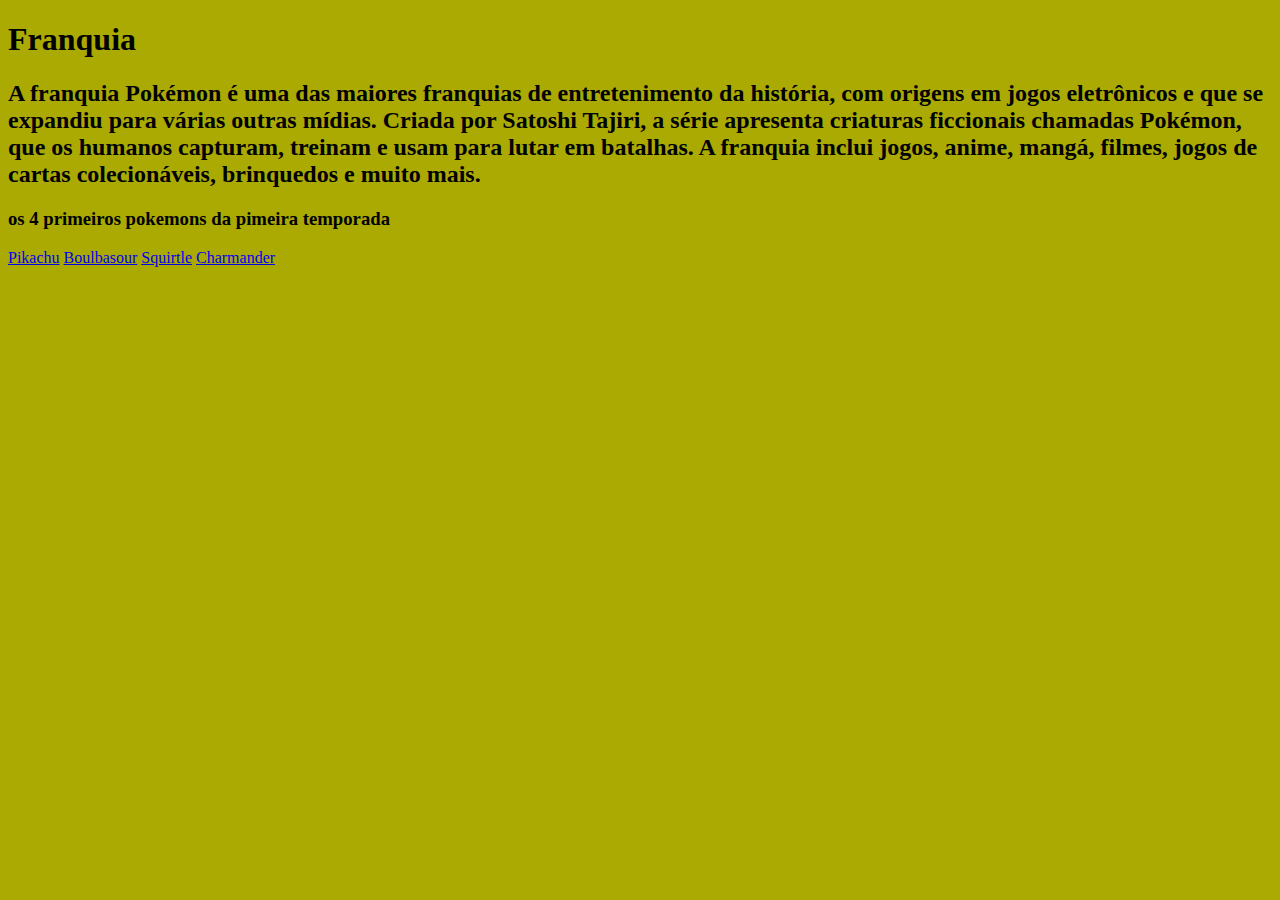
<file: index.html>
<!DOCTYPE html>
<html lang="en">
<head>
    <meta charset="UTF-8">
    <meta http-equiv="X-UA-Compatible" content="IE=edge">
    <meta name="viewport" content="width=device-width, initial-scale=1.0">
    <title>pokemon</title>
    <link rel="stylesheet" href="style.css">
</head>
<body>
    <h1>Franquia</h1>
    <h2>A franquia Pokémon é uma das maiores franquias de entretenimento da história, com origens em jogos eletrônicos e que se expandiu para várias outras mídias. Criada por Satoshi Tajiri, a série apresenta criaturas ficcionais chamadas Pokémon, que os humanos capturam, treinam e usam para lutar em batalhas. A franquia inclui jogos, anime, mangá, filmes, jogos de cartas colecionáveis, brinquedos e muito mais. 
</h2>
<h3>os 4 primeiros pokemons da pimeira temporada</h3>
<a href="index1.html">Pikachu</a>
<a href="index2.html">Boulbasour</a>
<a href="index3.html">Squirtle</a>
<a href="index4.html">Charmander</a>
    
</body>
</html>
</file>
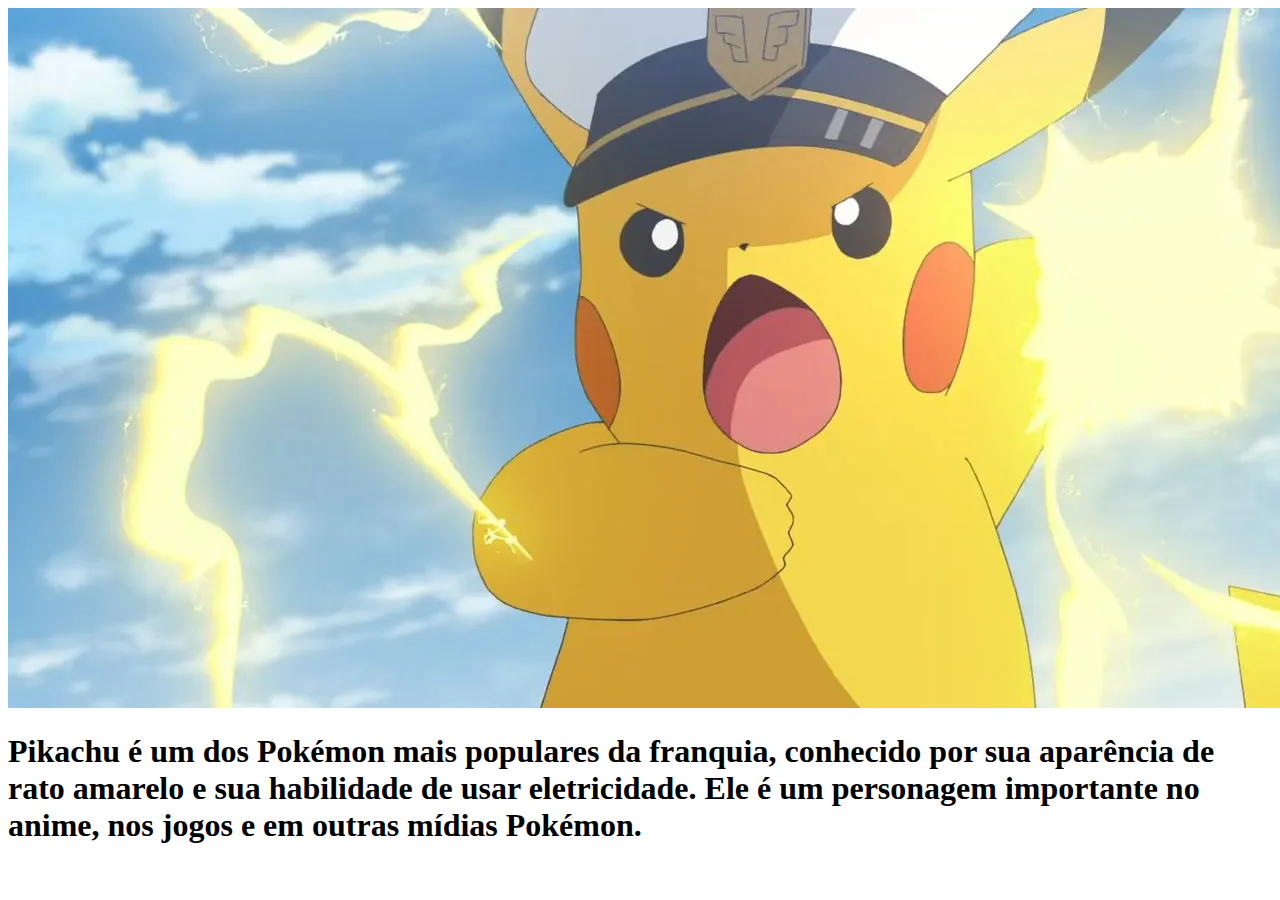
<file: index1.html>
<!DOCTYPE html>
<html lang="en">
<head>
    <meta charset="UTF-8">
    <meta http-equiv="X-UA-Compatible" content="IE=edge">
    <meta name="viewport" content="width=device-width, initial-scale=1.0">
    <title>Document</title>
</head>
<body>
    <img src="Pokemon-Horizons-revela-que-seu-novo-Pikachu-e-muito-mais.webp" alt="pokemon">
    <h1> Pikachu é um dos Pokémon mais populares da franquia, conhecido por sua aparência de rato amarelo e sua habilidade de usar eletricidade. Ele é um personagem importante no anime, nos jogos e em outras mídias Pokémon. 
    </h1>
</body>
</html>
</file>
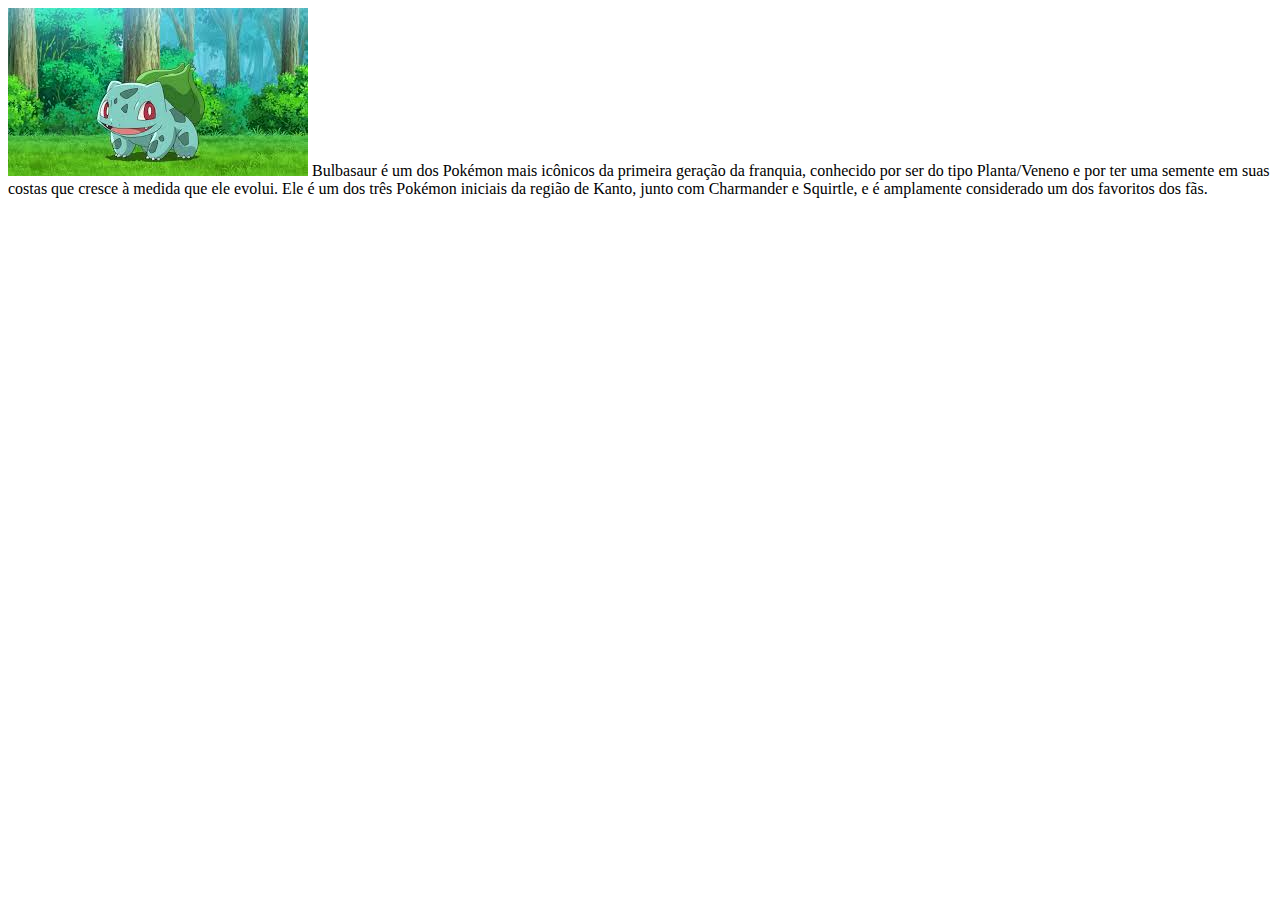
<file: index2.html>
<!DOCTYPE html>
<html lang="en">
<head>
    <meta charset="UTF-8">
    <meta http-equiv="X-UA-Compatible" content="IE=edge">
    <meta name="viewport" content="width=device-width, initial-scale=1.0">
    <title>Document</title>
</head>
<body>
    <img src="download (1).jpeg" alt="bolbasour">
    Bulbasaur é um dos Pokémon mais icônicos da primeira geração da franquia, conhecido por ser do tipo Planta/Veneno e por ter uma semente em suas costas que cresce à medida que ele evolui. Ele é um dos três Pokémon iniciais da região de Kanto, junto com Charmander e Squirtle, e é amplamente considerado um dos favoritos dos fãs. 

</body>
</html>
</file>
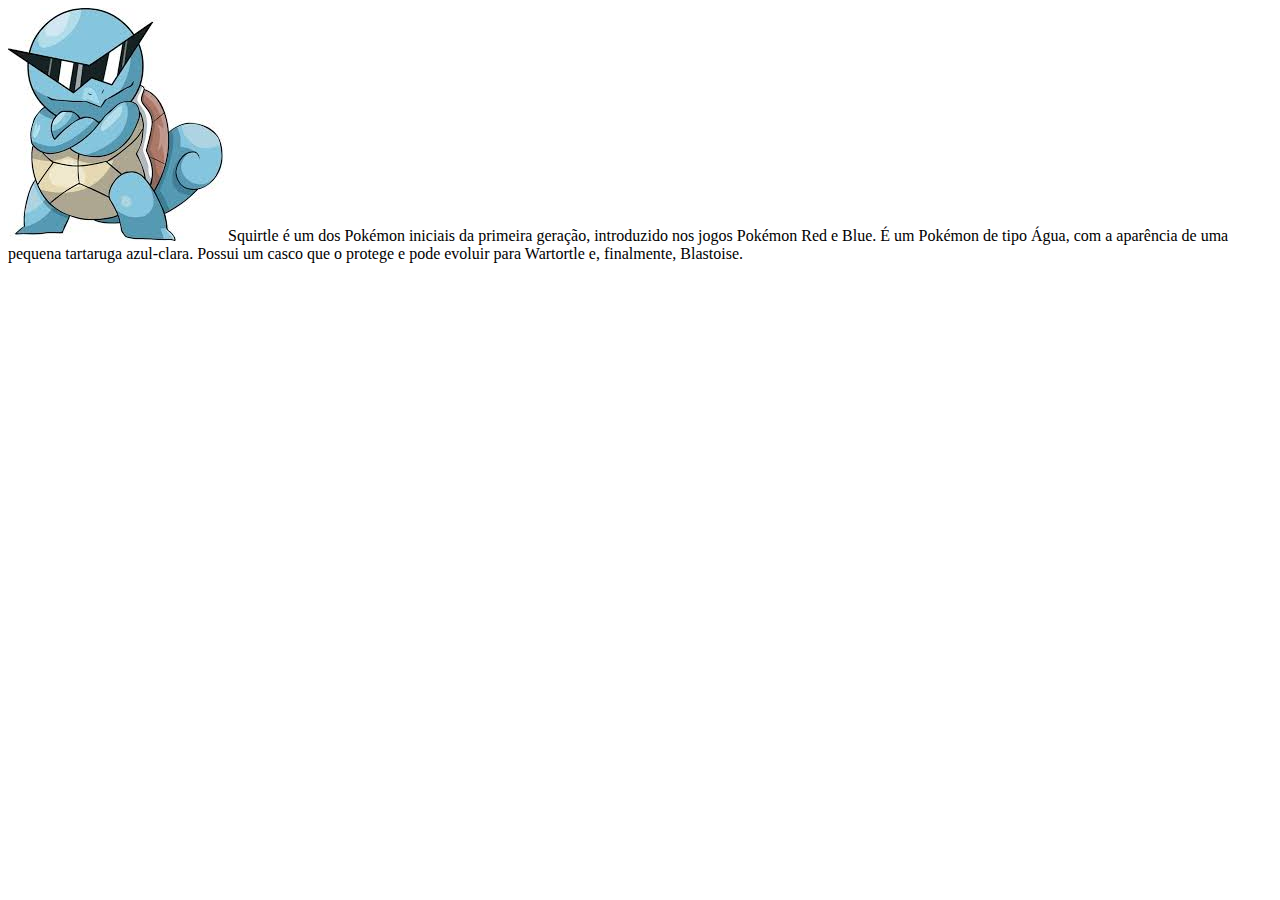
<file: index3.html>
<!DOCTYPE html>
<html lang="en">
<head>
    <meta charset="UTF-8">
    <meta http-equiv="X-UA-Compatible" content="IE=edge">
    <meta name="viewport" content="width=device-width, initial-scale=1.0">
    <title>Document</title>
</head>
<body>
    <img src="download.jpeg" alt="Squirtle">
    Squirtle é um dos Pokémon iniciais da primeira geração, introduzido nos jogos Pokémon Red e Blue. É um Pokémon de tipo Água, com a aparência de uma pequena tartaruga azul-clara. Possui um casco que o protege e pode evoluir para Wartortle e, finalmente, Blastoise. 

</body>
</html>
</file>
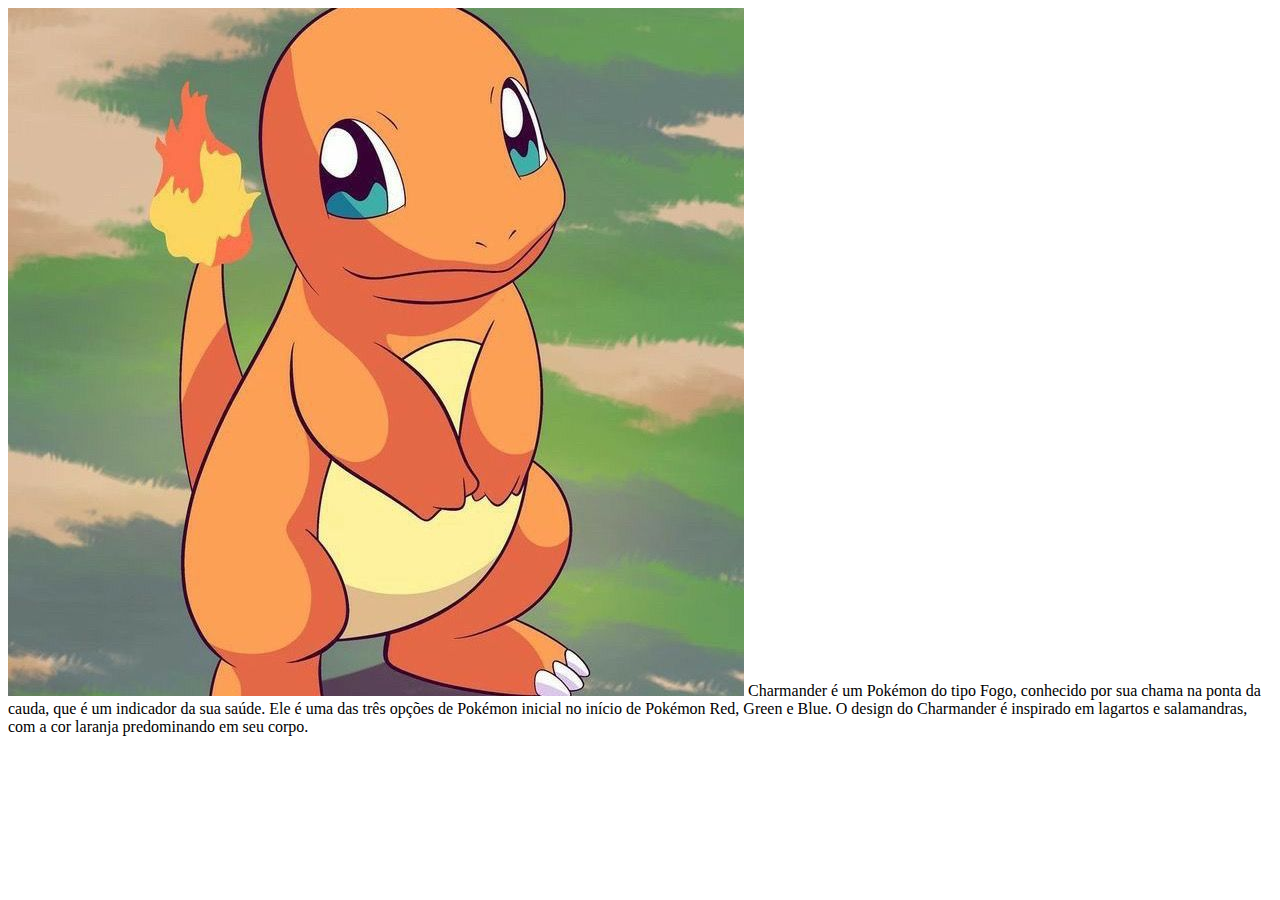
<file: index4.html>
<!DOCTYPE html>
<html lang="en">
<head>
    <meta charset="UTF-8">
    <meta http-equiv="X-UA-Compatible" content="IE=edge">
    <meta name="viewport" content="width=device-width, initial-scale=1.0">
    <title>Document</title>
</head>
<body>
    <img src="570ee4c32a57d0bb353f00c708e5fae7.jpg" alt="Charmander">
    Charmander é um Pokémon do tipo Fogo, conhecido por sua chama na ponta da cauda, que é um indicador da sua saúde. Ele é uma das três opções de Pokémon inicial no início de Pokémon Red, Green e Blue. O design do Charmander é inspirado em lagartos e salamandras, com a cor laranja predominando em seu corpo. 

</body>
</html>
</file>
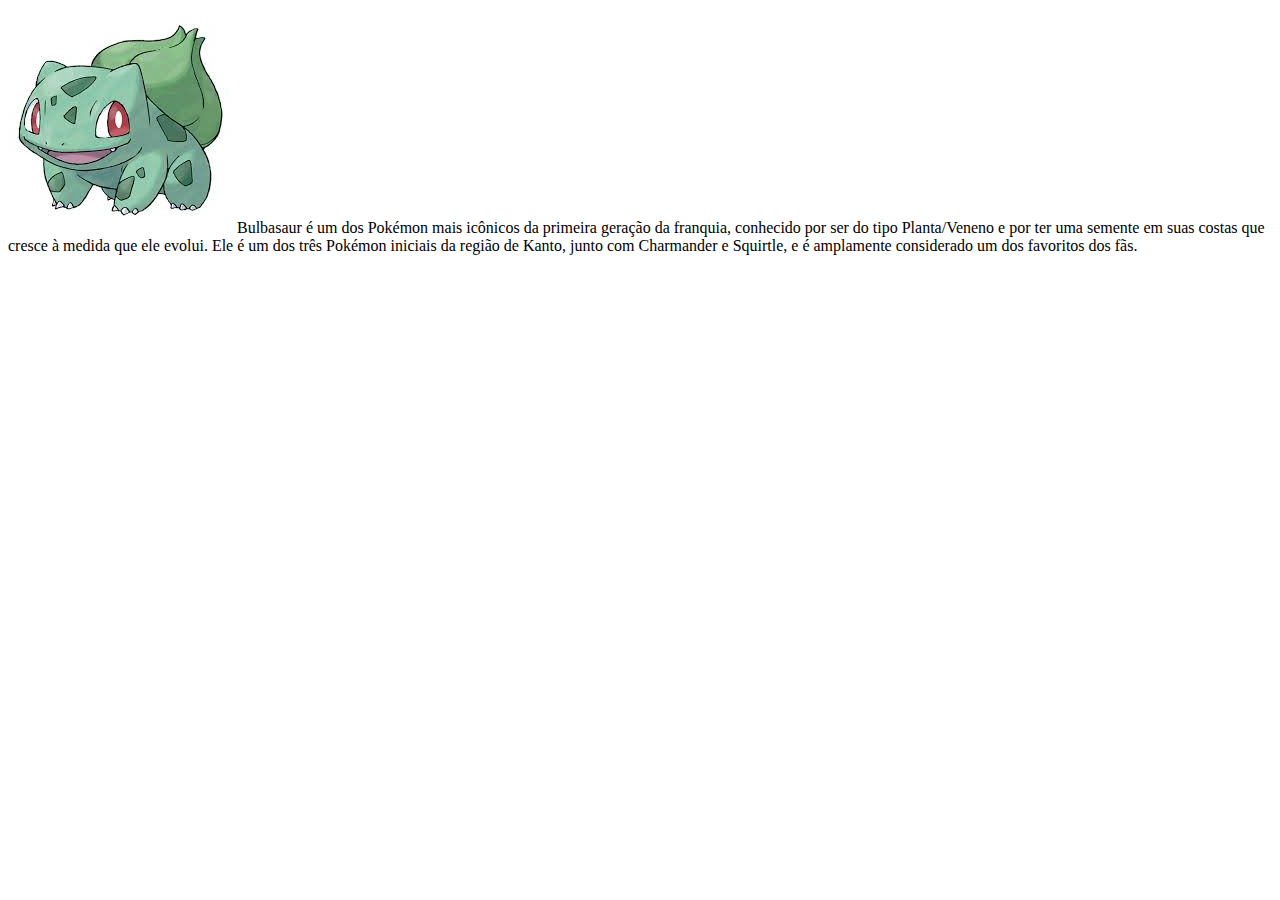
<file: pasta de index/2.html>
<!DOCTYPE html>
<html lang="en">
<head>
    <meta charset="UTF-8">
    <meta http-equiv="X-UA-Compatible" content="IE=edge">
    <meta name="viewport" content="width=device-width, initial-scale=1.0">
    <title>Document</title>
</head>
<body>
    <img src="images.jpeg" alt="bolbasour">
    Bulbasaur é um dos Pokémon mais icônicos da primeira geração da franquia, conhecido por ser do tipo Planta/Veneno e por ter uma semente em suas costas que cresce à medida que ele evolui. Ele é um dos três Pokémon iniciais da região de Kanto, junto com Charmander e Squirtle, e é amplamente considerado um dos favoritos dos fãs. 

</body>
</html>
</file>
<file: style.css>
body{
    background-color: rgb(170, 170, 3);
    color: rgb(2, 2, 2);

}
</file>
